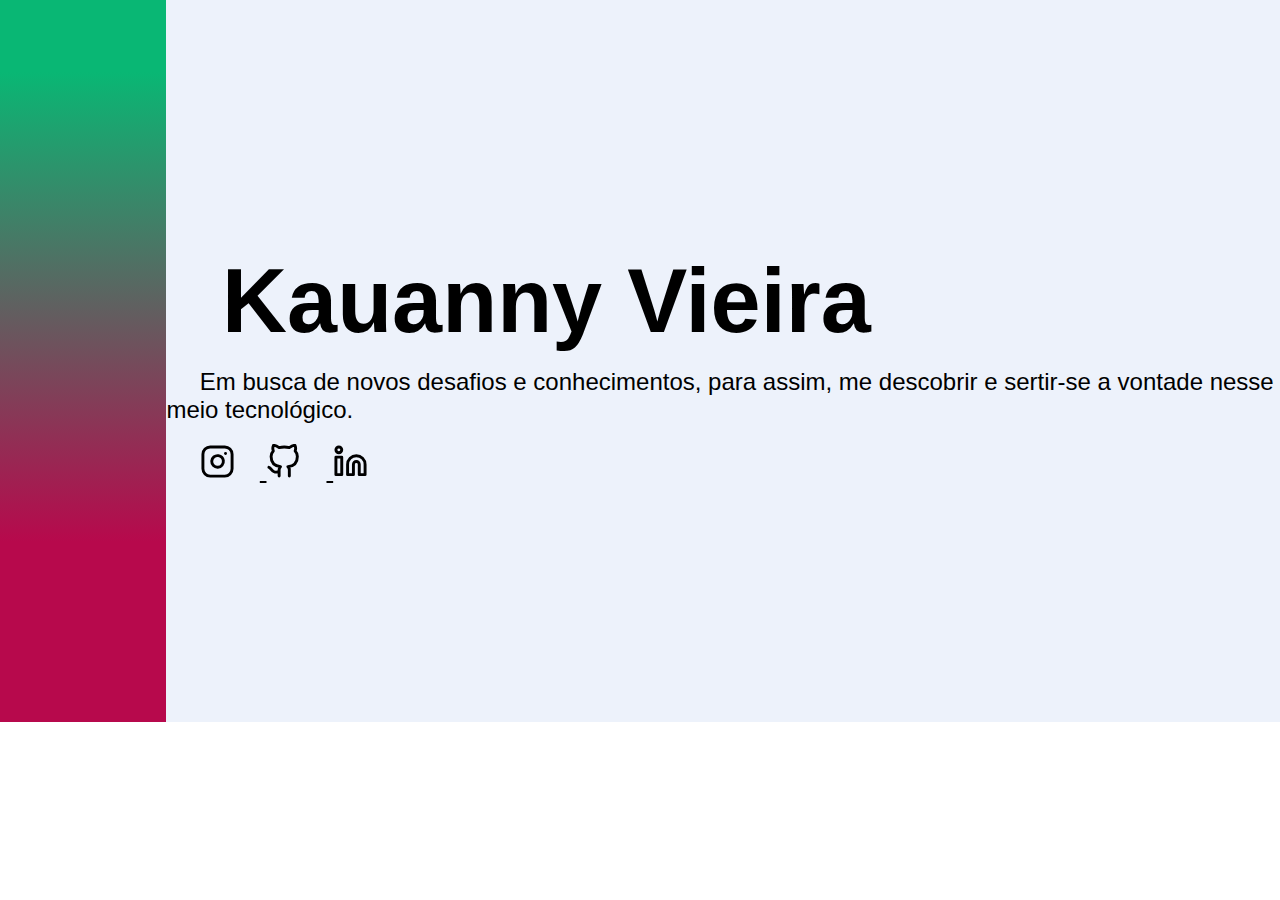
<file: pags/index.html>
<!DOCTYPE html>
<html>
    <head>
        <meta charset="utf-8" lang="pt-br">
      <link rel="stylesheet" href="../style/index.css" type="text/css" media="all" />
        <title>Meu portfolio</title>
    </head>
    <body>
        <div id="menu">
            <!-- 
            <div class="menu_lateral">
                <a href="">fafaf</a> <br>
                <a href="">kaskkas</a> <br>
                <a href="">ssksk</a> <br>
            </div>
            -->
        </div>
       
        <div class="principal">
            <h1>Kauanny Vieira</h1>
            <p>Em busca de novos desafios e conhecimentos, para assim, me descobrir e sertir-se a vontade nesse meio tecnológico.</p>
            
                <p>
                    <a href="http://www.instagram.com/imkakau_/">
                        <img src="../icons/instagram.svg" class="elementos">
                    </a>
                    <a href="https://github.com/Kauanny-cmd">
                        <img src="../icons/github.svg" class="elementos"/>
                    </a>
                    <a href="https://www.linkedin.com/in/kauanny-vieira-3960561a5/">
                        <img src="../icons/linkedin.svg"  class="elementos">
                    </a>
                </p>
        </div>

    </body>
</html>
</file>
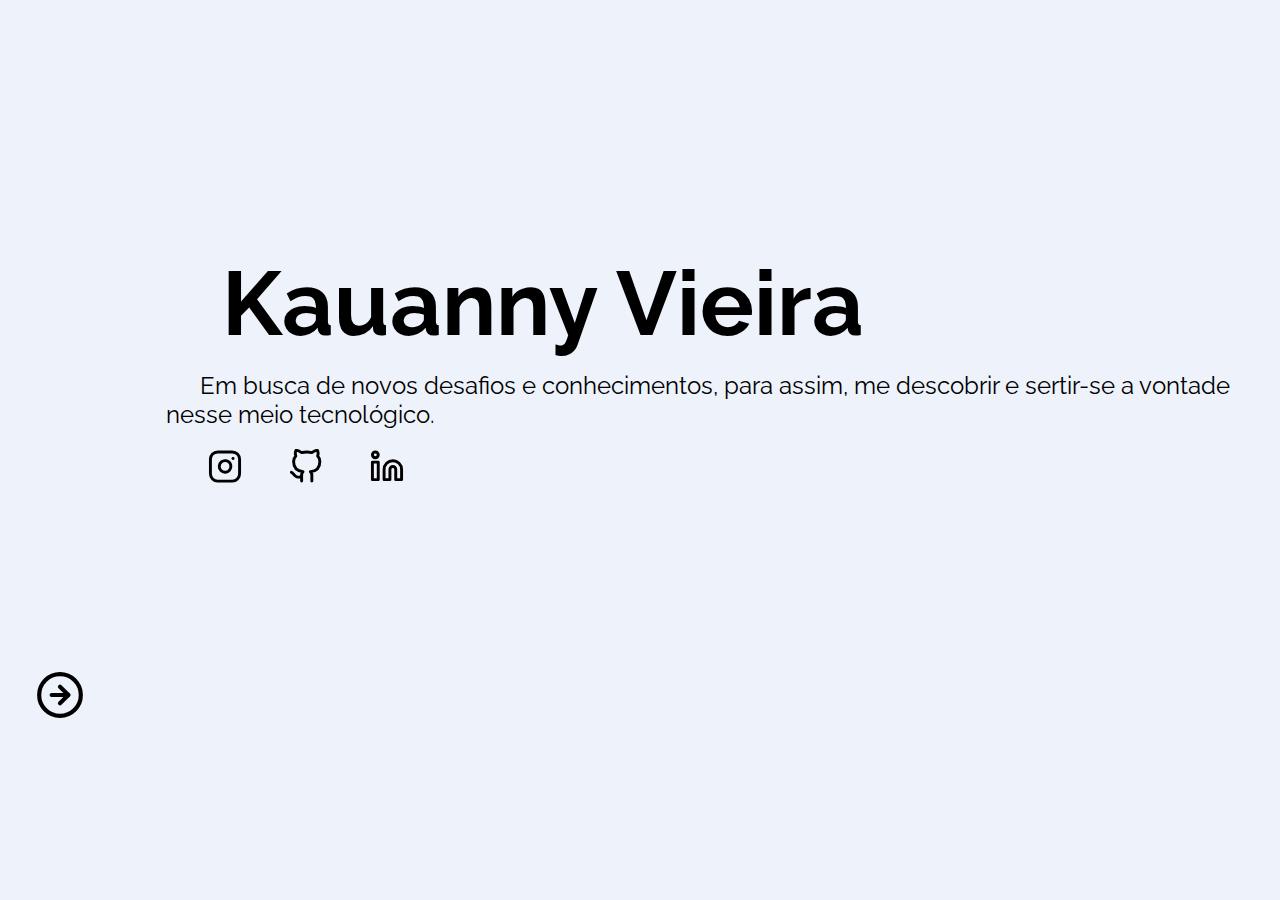
<file: assets/pags/index.html>
<!DOCTYPE html>
<html>
    <head>
        <meta charset="utf-8" lang="pt-br">
        <link rel="stylesheet" href="../style/index.css" type="text/css" media="all" />
        <link rel="preconnect" href="https://fonts.gstatic.com">
        <link href="https://fonts.googleapis.com/css2?family=Raleway:ital,wght@1,300&display=swap" rel="stylesheet">
        <title>Meu portfolio</title>
    </head>
    <body>
        <input type="checkbox" id="click">
        <label for="click">
            <img src="../icons/arrow-right-circle.svg">
        </label>
        <nav id="menu">

           <!--
               <div>
                <img src="../img/perfil.png" class="perfil">
            </div>
           --> 

            <ul>
                <li><a href="">HOME</a></li>
                <li><a href="">Currículo</a></li>
                <li><a href="">Referências</a></li>
                <li><a href="">Contato</a></li>
            </ul>
        </nav>
       
        <div class="principal">
            <h1>Kauanny Vieira</h1>
            <p>Em busca de novos desafios e conhecimentos, para assim, me descobrir e sertir-se a vontade nesse meio tecnológico.</p>
            
                <p>
                    <a href="http://www.instagram.com/imkakau_/">
                        <img src="../icons/instagram.svg" class="elementos">
                    </a>
                    <a href="https://github.com/Kauanny-cmd">
                        <img src="../icons/github.svg" class="elementos"/>
                    </a>
                    <a href="https://www.linkedin.com/in/kauanny-vieira-3960561a5/">
                        <img src="../icons/linkedin.svg"  class="elementos">
                    </a>
                </p>
        </div>
    </body>
</html>
</file>
<file: style/index.css>
*{
    margin: 0;
    padding: 0;
}

body{ 
    font-size: 1em;
    font-family: "Trebuchet MS", sans-serif;
}

a{
    color: black;
}

#menu{
    background: linear-gradient(to top, #b7094c 25%, #09b774 90%);
    position:relative;
    float: left;
    height: 722px;
    width: 13%;
}
#foto{
    height: 85px;
    padding-top: 190px;
    padding-left: 22px;
    
}
.menu_lateral{
    text-align: center;
    padding-block-start: 450px;
}

.principal{
    position: relative;
    background-color: #edf2fb;
    float: right;
    position: relative;
    height: 472px;
    width: 87%;
    text-indent: 5%;
    padding-block-start: 250px;
    font-size: 45px;
    color: black;
}

p{
    font-size: 24px;
    padding-top:15px;
    text-indent: 3%;
}

.elementos{
    padding: 5px 25px 0px 0px;
    height: 35px;
}
</file>
<file: assets/style/index.css>
*{
    margin: 0;
    padding: 0;
}

body{ 
    font-size: 1em;
    font-family: 'Raleway', sans-serif;
    background-color: #edf2fb;
}

a{
    color: black;
    text-decoration:none;
}

nav{
    background: linear-gradient(to top, #b7094c 25%, #09b774 90%);
    height: 722px;
    position: relative;
    width: 290px;
    left: -290px;
    transition: all .5s;
}

li a{
    display: block;
    padding: 25px 15px;
    margin: 10px;
    text-align: center;
}


img{
    width: 50px;
}

input[type="checkbox"]{
    display:none;
}

input[type="checkbox"]:checked ~ nav{
    transform:translateX(290px);
}

label img{
    margin-top: 670px;
    margin-left: 35px;
    position: absolute;
    z-index: 1;
}

/*Formatação*/

#menu{
    position:absolute;
    float: left;
    height: 100%;
}
/*.menu_lateral{
    text-align: center;
    padding-block-start: 450px;
}*/

.principal{
    float: right;
    position: relative;
    height: 472px;
    width: 87%;
    text-indent: 5%;
    padding-block-start: 250px;
    font-size: 45px;
    color: black;
    z-index: -1;
}

.elementos{
    padding: 5px 25px 0px 0px;
    height: 35px;
}

/*
.perfil{
    margin: auto;
    float:center;
}
*/

/*Geral*/

p{
    font-size: 24px;
    padding-top:15px;
    text-indent: 3%;
}
</file>
